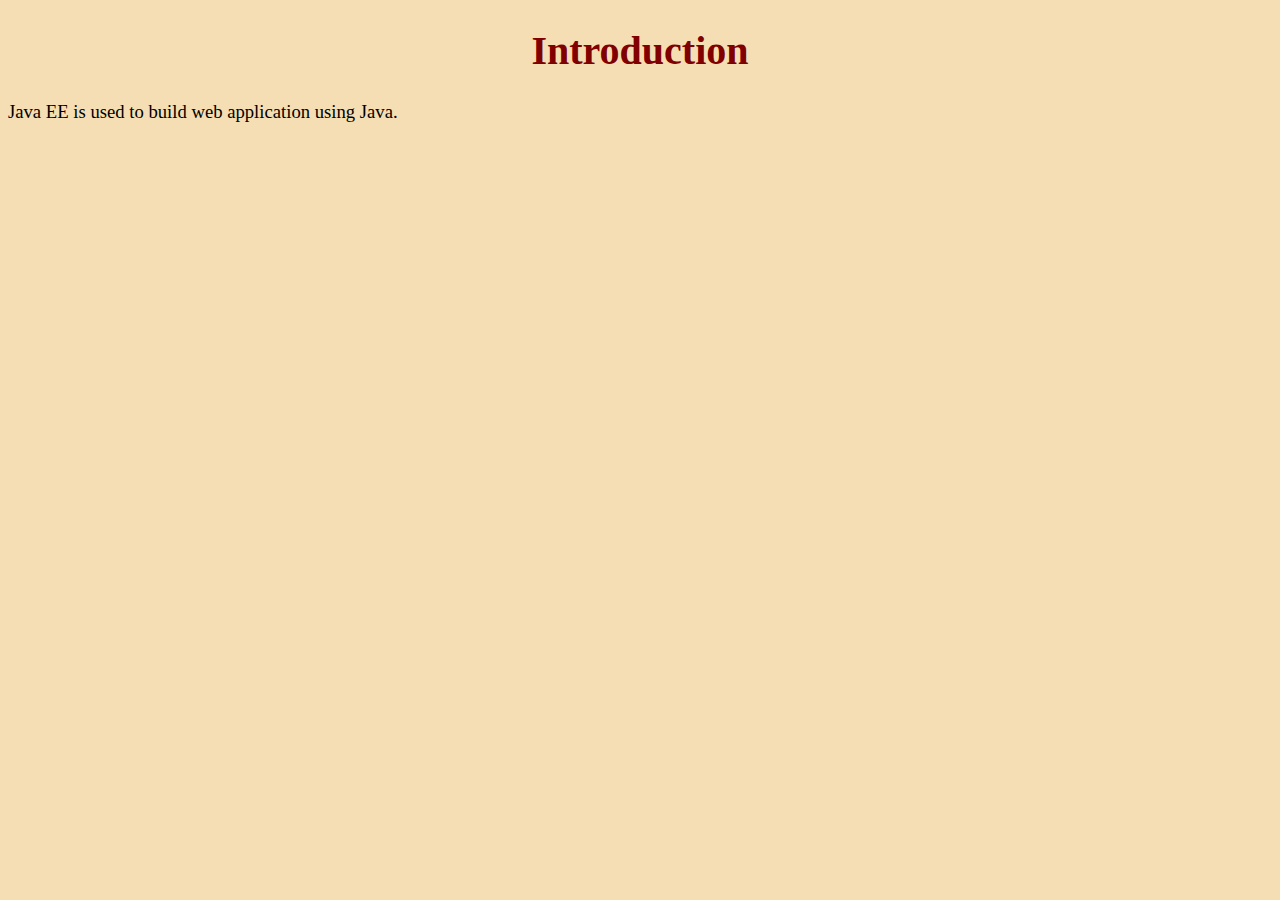
<file: webdemo/WebContent/index.html>
<!DOCTYPE html>
<html>
<head>
<meta charset="ISO-8859-1">
<title>Introduction</title>
<link rel="stylesheet" href="styles.css" />
</head>
<body>
	<h1>Introduction</h1>
	Java EE is used to build web application using Java.


</body>
</html>
</file>
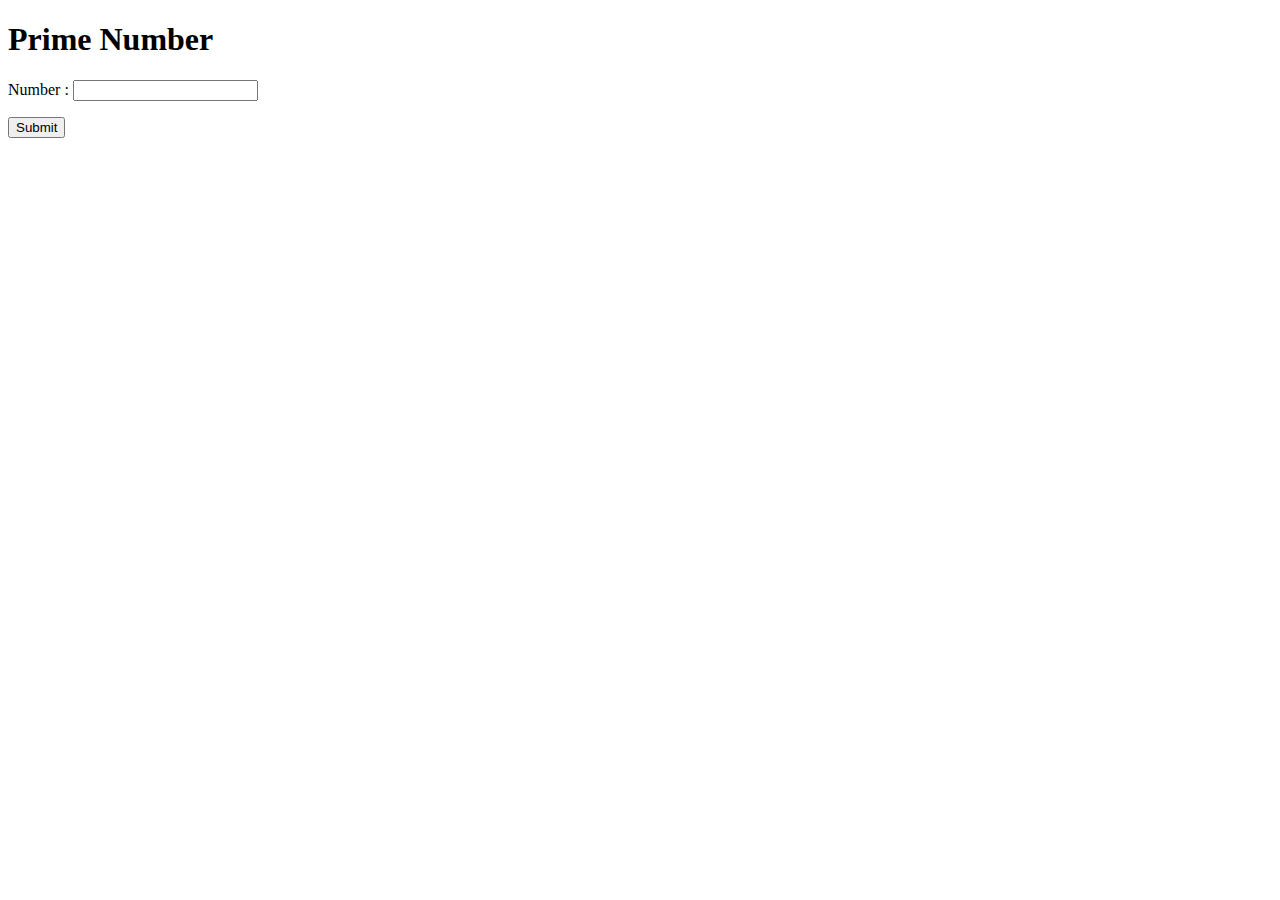
<file: webdemo/WebContent/prime.html>
<!DOCTYPE html>
<html>
<head>
<meta charset="ISO-8859-1">
<title>Prime Number Detection</title>
</head>
<body>
	<h1>Prime Number</h1>
	<form action="prime" method="post">
		Number : <input type="number" name="number" />
		<p></p>
		<input type="submit" value="Submit" />
	</form>
</body>
</html>
</file>
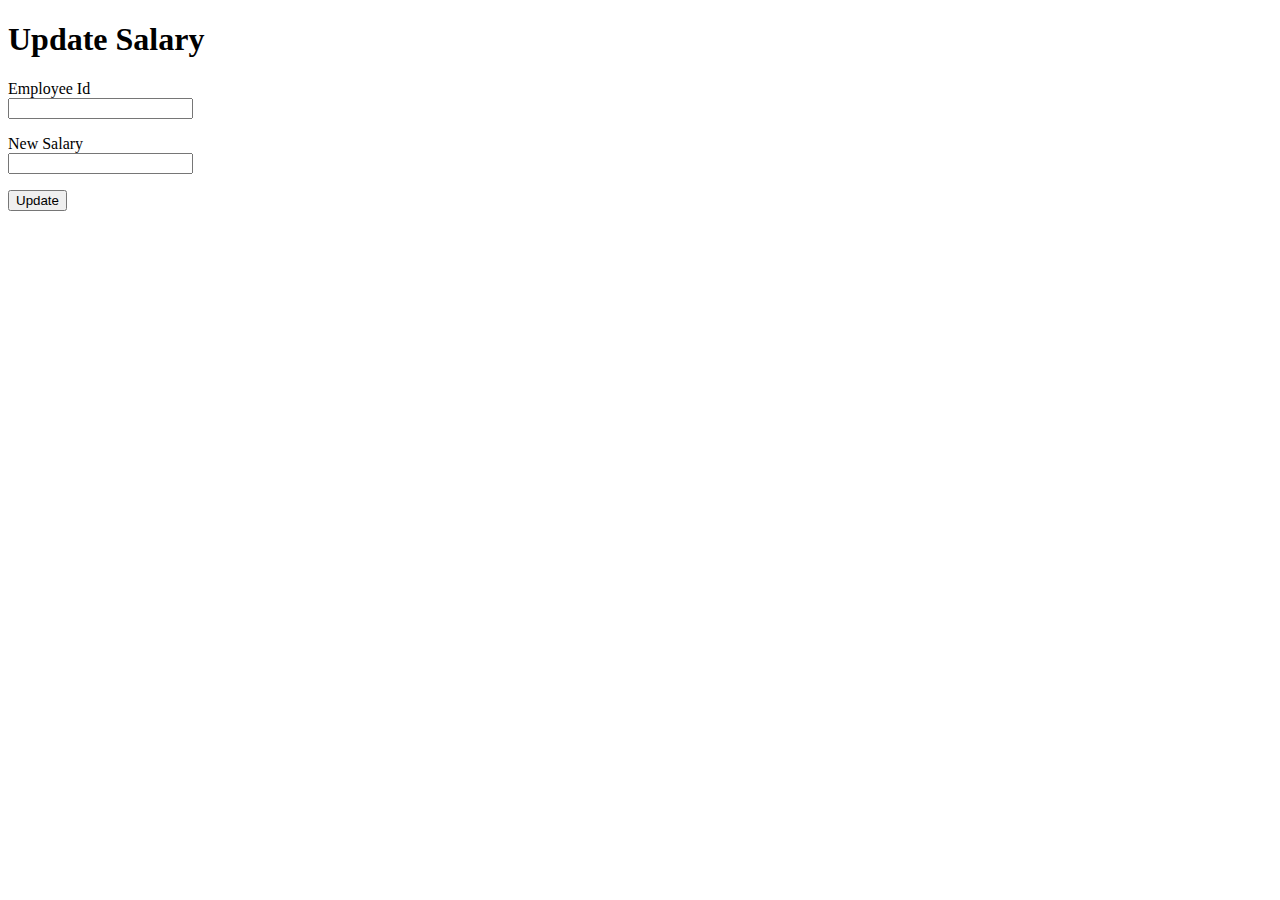
<file: webdemo/WebContent/update_salary.html>
<!DOCTYPE html>
<html>
<head>
<meta charset="ISO-8859-1">
<title>Update Salary</title>
</head>
<body>
	<h1>Update Salary</h1>

	<form action="update_salary.jsp">
		Employee Id <br /> <input type="number" name="id" required />
		<p></p>
		New Salary <br /> <input type="number" name="salary" required />
		<p></p>
		<input type="submit" value="Update" />
	</form>

</body>
</html>
</file>
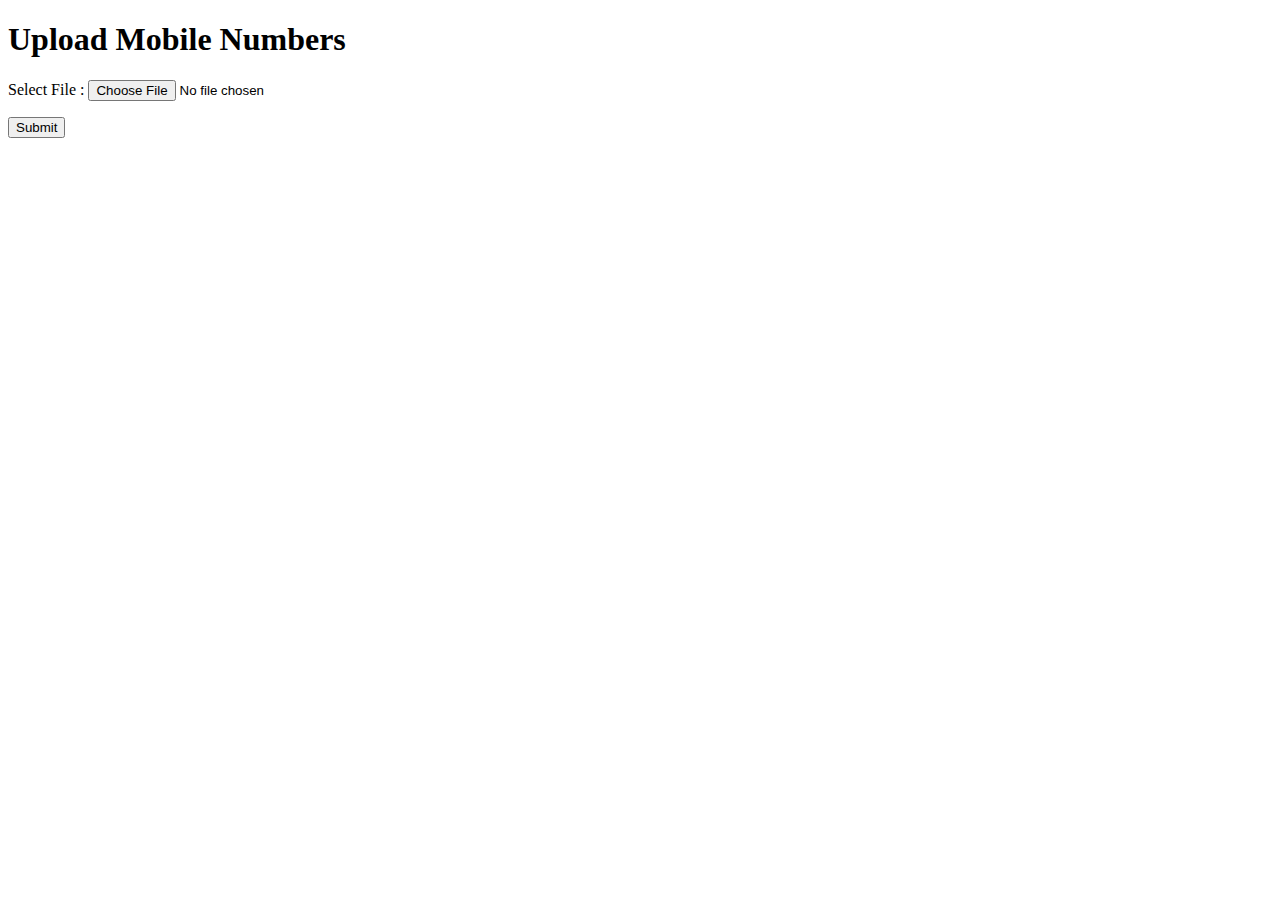
<file: webdemo/WebContent/upload.html>
<!DOCTYPE html>
<html>
<head>
<meta charset="ISO-8859-1">
<title>Upload Mobile Numbers</title>
</head>
<body>
	<h1>Upload Mobile Numbers</h1>
	<form action="upload" method="post" enctype="multipart/form-data">
		Select File : <input type="file" name="mobilefile" />
		<p/>
		<input type="submit" value="Submit" />
	</form>
</body>
</html>
</file>
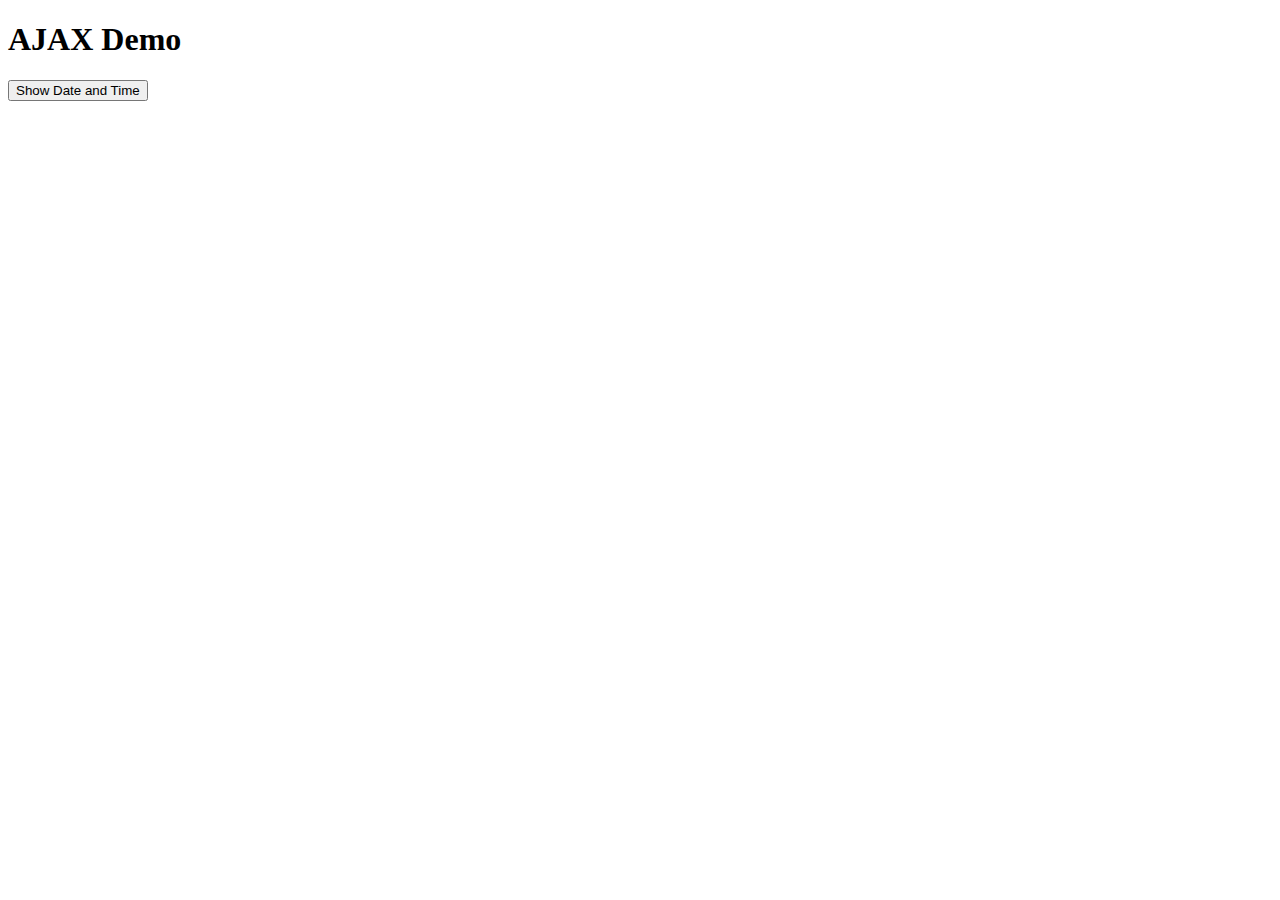
<file: webdemo/WebContent/ajax/ajax_demo.html>
<!DOCTYPE html>
<html>
<head>
<meta charset="ISO-8859-1">
<title>AJAX Demo</title>
<script src="jquery.js"></script>
<script>
   function getDateTime() {
	   // url, params, callback 
	   $.get("datetime.jsp",null,showDateTime);
   }
   function showDateTime(response) {
	   $("#datetime").text(response)
   }
   
</script>

</head>
<body>
<h1>AJAX Demo</h1>
<h2 id="datetime"></h2>
<button onclick="getDateTime()">Show Date and Time</button>

</body>
</html>
</file>
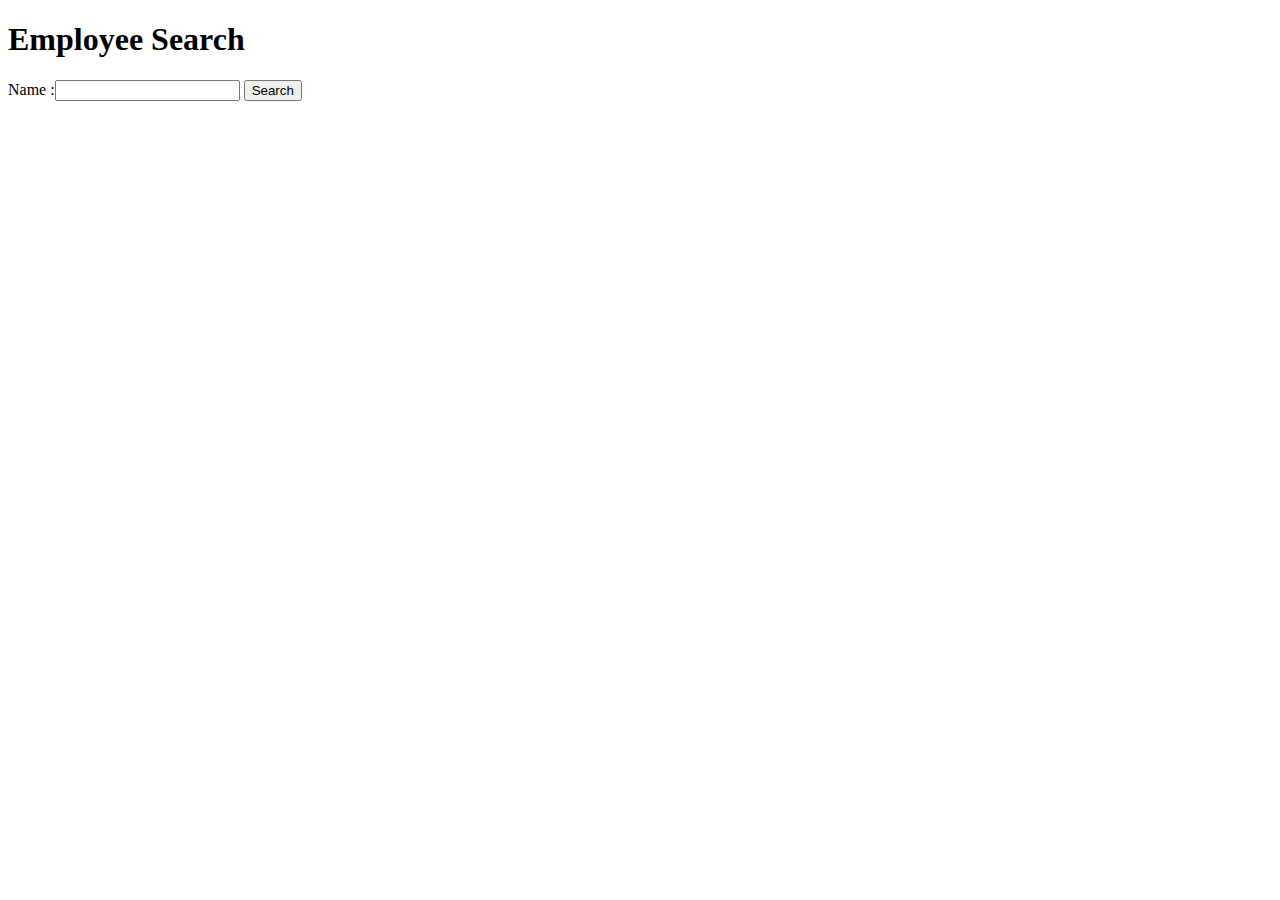
<file: webdemo/WebContent/ajax/empsearch.html>
<!DOCTYPE html>
<html>
<head>
<meta charset="ISO-8859-1">
<title>Employee Search</title>
<script src="jquery.js"></script>
<style>
  body {
      font-family : consolas;
      font-size : 12pt;
  }
  .center-justify {
      text-align: center;
  }
  
  .right-justify {
      text-align: right;
  }
  
</style>
<script>
	function searchEmployees() {
		// URL, parameters, callback function 
		$.getJSON("empsearch", {"name" : $("#name").val()}, showEmployees)
	}
	
	// emps is an array of JS objects 
	function showEmployees(emps) {
		// console.log(emps)
		$("#error").hide(); // Error message
		$("#emps").hide();  // Table 

		if (emps.length == 0) {
			$("#error").show();
			return;
		}

		rows = "";
		for (i = 0; i < emps.length; i++) {
			rows += "<tr><td class='center-justify'>" + emps[i].name + "</td><td class='center-justify'>" + emps[i].job
					+ "</td><td class='right-justify'>" + emps[i].salary	+ "</td></tr>";
		}

		$("#emprows").html(rows);
		$("#emps").show();
	}
</script>
</head>
<body>
	<h1>Employee Search</h1>

	Name :<input type="text" id="name" />
	<button onclick="searchEmployees()">Search</button>
	<p></p>
	<h2 style="display: none" id="error">Sorry! No Employee Found!</h2>

	<table id="emps" width="100%" border="1" style="display: none">
		<tr style="background-color:navy;color:white;">
			<th>Name</th>
			<th>Job</th>
			<th>Salary</th>
	    </tr>		
		<tbody id="emprows"></tbody>
	</table>

</body>
</html>
</file>
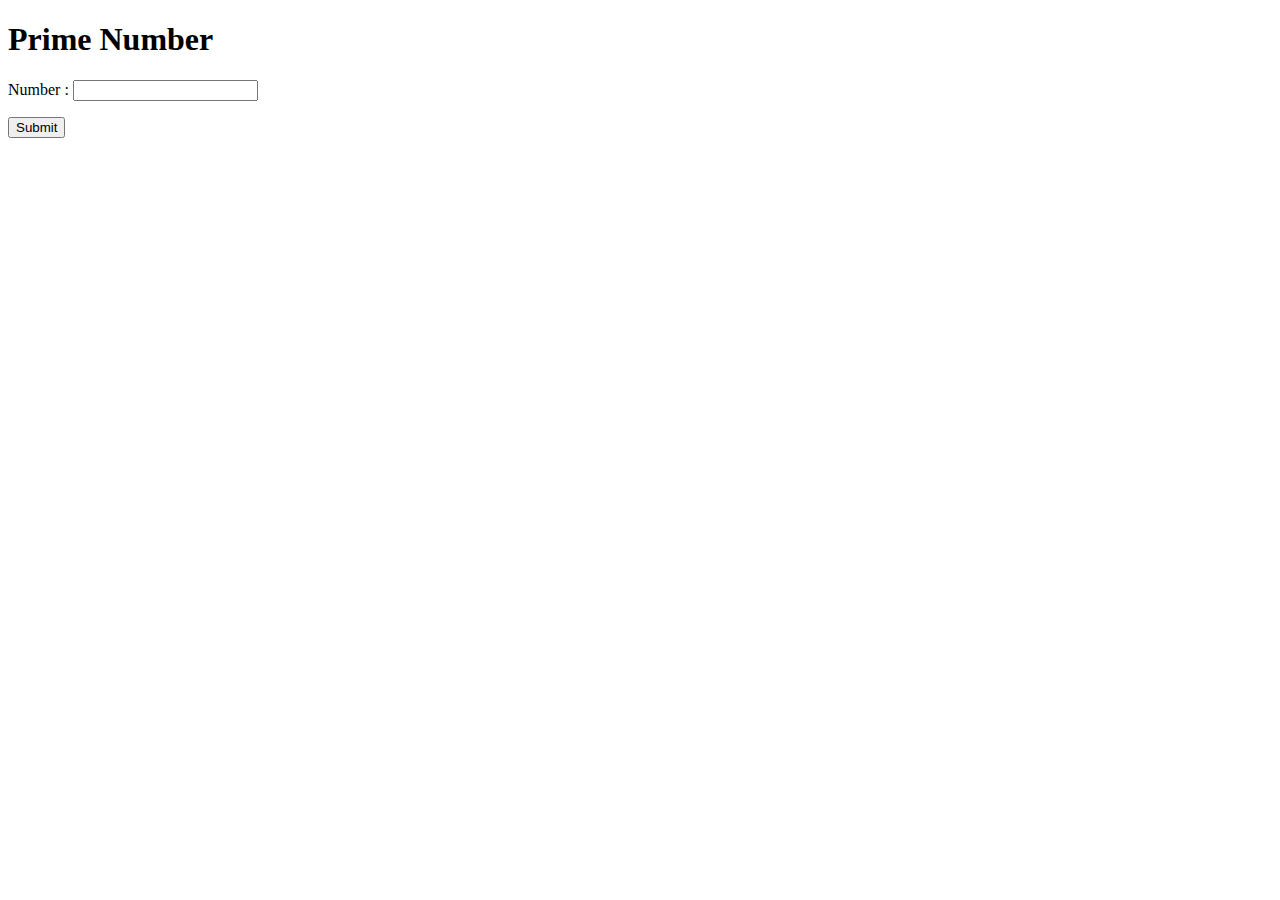
<file: webdemo/WebContent/beandemo/prime_with_bean.html>
<!DOCTYPE html>
<html>
<head>
<meta charset="ISO-8859-1">
<title>Prime Number Detection</title>
</head>
<body>
	<h1>Prime Number</h1>
	<form action="prime.jsp" method="post">
		Number : <input type="number" name="number" />
		<p></p>
		<input type="submit" value="Submit" />
	</form>
</body>
</html>
</file>
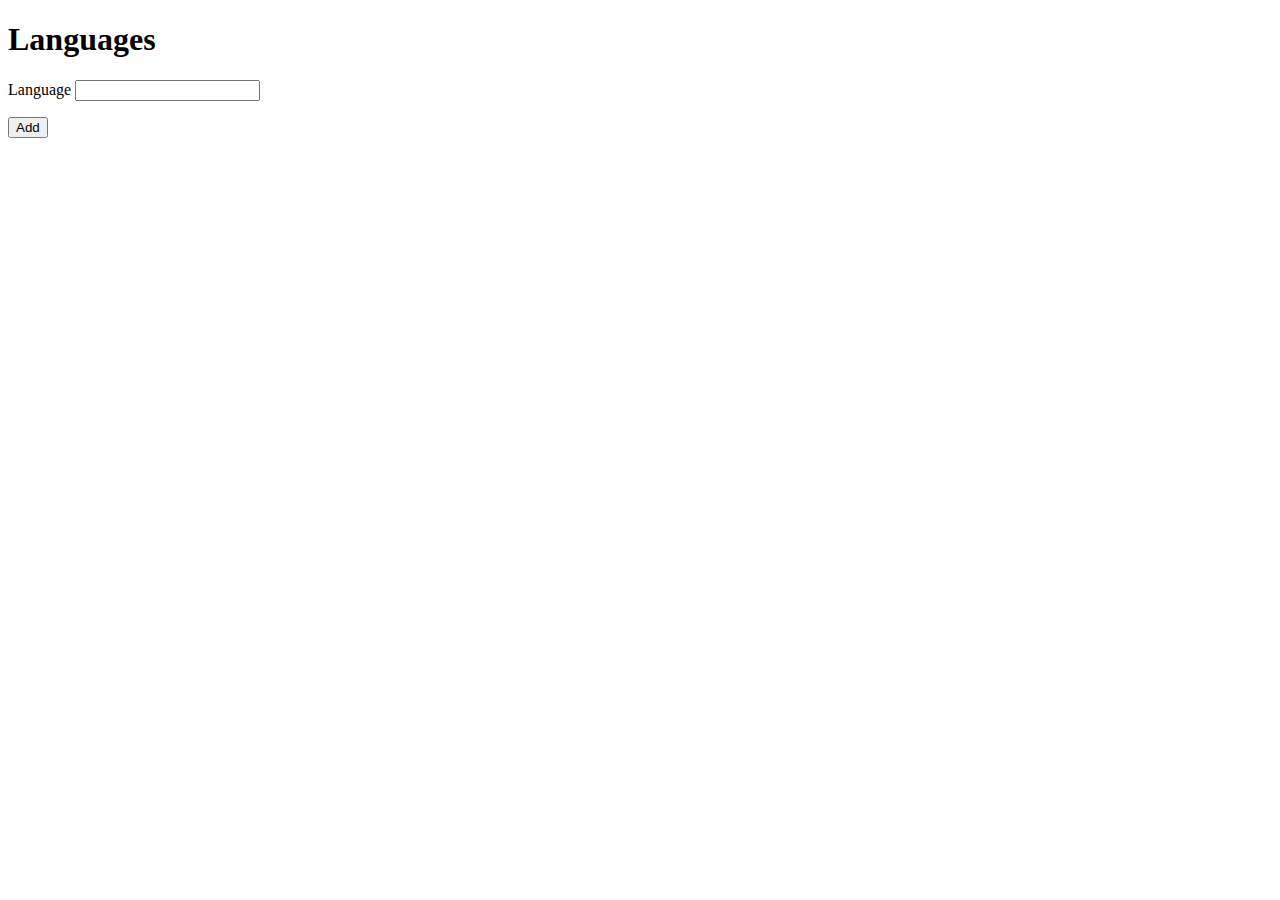
<file: webdemo/WebContent/state/langs.html>
<!DOCTYPE html>
<html>
<head>
<meta charset="ISO-8859-1">
<title>Languages</title>
</head>
<body>
<h1>Languages</h1>
	<form action="langs.jsp">
		Language <input type="text" name="lang" />
		<p></p>
		<input type="submit" value="Add" />
	</form>

</body>
</html>
</file>
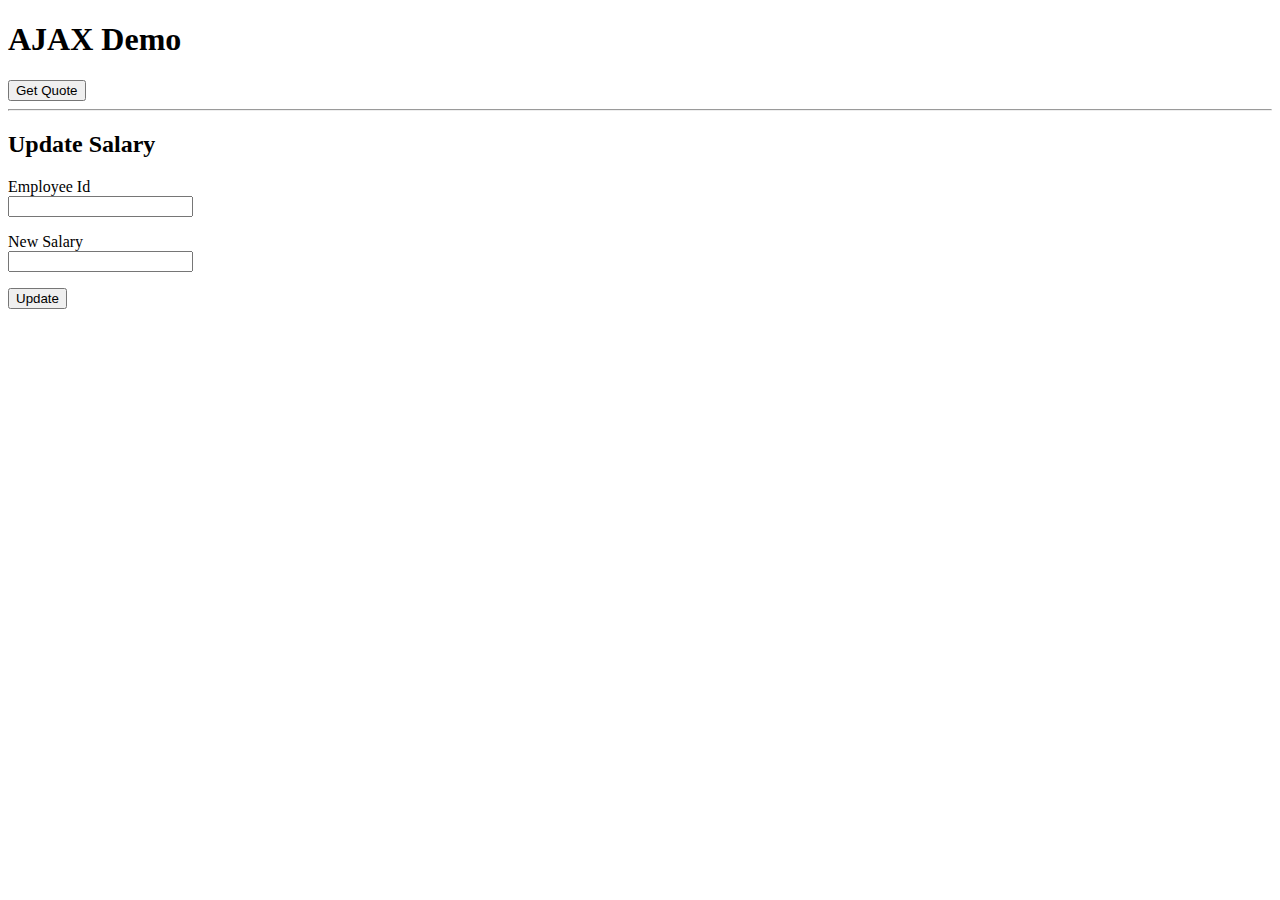
<file: springmvc/src/main/webapp/ajaxdemo.html>
<!DOCTYPE html>
<html>
<head>
<meta charset="ISO-8859-1">
<title>AJAX Demo</title>
<script
	src="https://ajax.googleapis.com/ajax/libs/jquery/3.4.1/jquery.min.js"></script>
<script>

    function getQuote()
    {
       $.get("/quote",null, showQuote);	
    }
    
    function showQuote(quote) {
       $("#quote").html(quote)
    }
    
    function getEmployeeName()
    {
       $.get("/employeename", {"id" : $("#empid").val() }, showEmployeeName);	
    }
    
    function showEmployeeName(name) {
    	$("#empname").html("")  // clear 
    	if (name == "") {
    		alert("Employee Id Not Found")
    	}
    	else
            $("#empname").html(name)
    }
    
    function updateSalary() {
    	 $.get("/updateSalary", {"id" : $("#empid").val(), "salary" : $("#salary").val() }, 
    			   showUpdateResult);	
    }
   
    
</script>

</head>
<body>
    <h1>AJAX Demo</h1>
    <h2 id="quote"></h2>
    <button onclick="getQuote()">Get Quote</button>
    
    <hr/>
    <h2>Update Salary</h2>
    Employee Id <br/>
    <input type="text" id="empid" onblur="getEmployeeName()"/>
    <span id="empname"></span>
    <p/>
    New Salary <br/>
    <input type="number" id="salary"/>
    <p/>
    <button onclick="updateSalary()">Update</button>

</body>
</html>
</file>
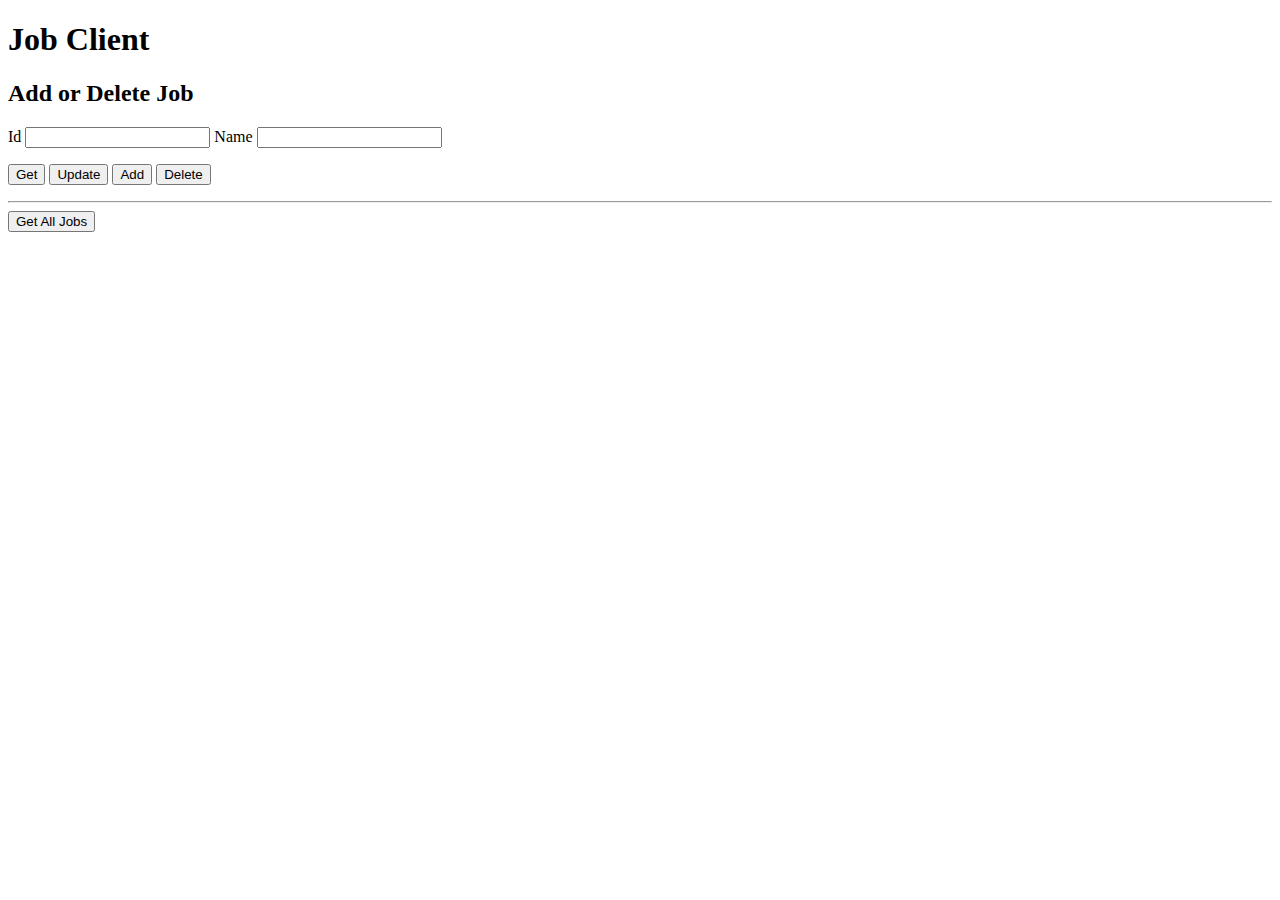
<file: springmvc/src/main/webapp/jobclient.html>
<!DOCTYPE html>
<html>
<head>
<meta charset="ISO-8859-1">
<title>Job Client</title>
<script
	src="https://ajax.googleapis.com/ajax/libs/jquery/3.4.1/jquery.min.js"></script>
<script>
    URL = "/rest/job/"
	function getAllJobs() {
		$.getJSON(URL, null, 
		   function(jobs) {
			 st = ""
			 for (var i = 0; i < jobs.length; i++)
				st += "<li>" + jobs[i].id + "," + jobs[i].title + "</li>";
				
			 $("#jobs").html(st);
		   } // end of fun
		);
	}

	function addJob() {
		// Make post request 
		$.ajax({
			url : URL,
			type : "post",
			success : function() {
				alert("Job has been added successfully!")
			},
			error : function() {
				alert("Job was not added due to error!")
			},
			data : {
				"id" : $("#jobId").val(),
				"title" : $("#jobTitle").val()
			}
		});
	}

	function deleteJob() {
		// Make DELETE request 
		$.ajax({
			url : URL + $("#jobId").val(),
			type : "delete",
			success : function() {
				alert("Job has been deleted successfully!")
			},
			error : function(xhr, s) {
				console.log("Status : " + s)
				msg = xhr.responseJSON.message
				console.log("Message : " + msg);
				alert("Job was not deleted due to error : " + msg)
			}
		});
	}

	function getJob() {
		$.ajax({
			url : URL + $("#jobId").val(),
			type : "get",
			success : function(job) {
				$("#jobTitle").val(job.title)
			},
			error : function(xhr, s, msg) {
				error = xhr.responseJSON.message
				alert(error)
			}
		});
	}
	
	function updateJob() {
		// Make PUT request 
		$.ajax({
			url : URL + $("#jobId").val(),
			type : "put",
			success : function() {
				alert("Job has been updated successfully!")
			},
			error : function() {
				alert("Job was not updated due to error!")
			},
			data : {
				"id" : $("#jobId").val(),
				"title" : $("#jobTitle").val()
			}
		});
	}
	
	
</script>
</head>
<body>
	<h1>Job Client</h1>
	<h2>Add or Delete Job</h2>
	Id
	<input type="text" id="jobId" /> 
	Name
	<input type="text" id="jobTitle" />
	<p />
	<button onclick="getJob()">Get</button>
	<button onclick="updateJob()">Update</button>
	<button onclick="addJob()">Add</button>
	<button onclick="deleteJob()">Delete</button>
	<hr />
	<button onclick="getAllJobs()">Get All Jobs</button>
	<ul id="jobs">
	</ul>

</body>
</html>
</file>
<file: webdemo/WebContent/styles.css>
@charset "ISO-8859-1";

body {
  background-color: wheat;
  font-family: verdana;
  font-size: 14pt;
}

h1 {
  color: maroon;
  text-align: center;
  font-family:calibri;
  font-size:30pt;
}
</file>
